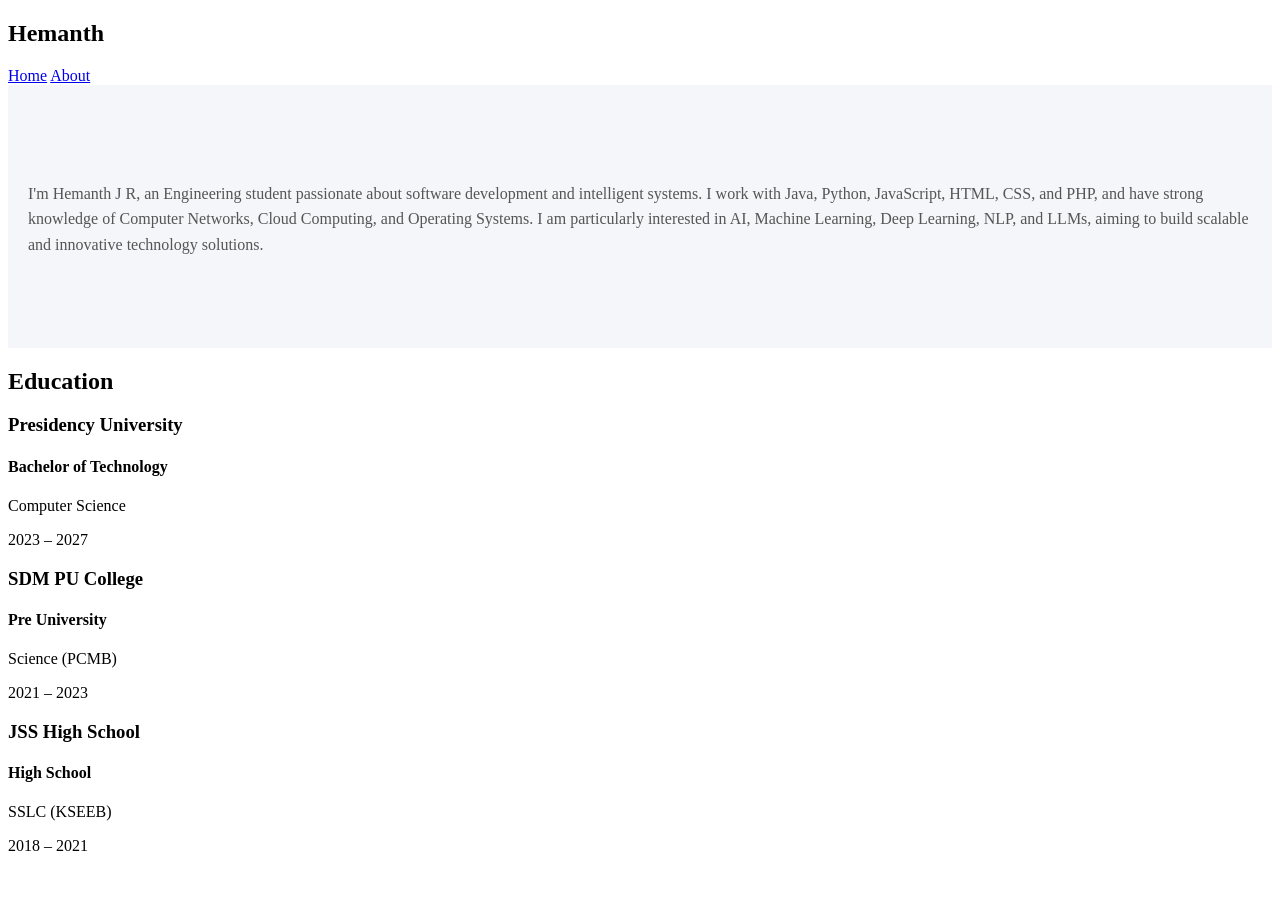
<file: portfolio/client/about.html>
<!DOCTYPE html>
<html lang="en">
<head>
    <meta charset="UTF-8">
    <title>Hemanth</title>
    <meta name="viewport" content="width=device-width, initial-scale=1.0">

    <link href="https://fonts.googleapis.com/css2?family=Poppins:wght@300;400;600&display=swap" rel="stylesheet">

    <style>
       .about {
    padding: 80px 20px;
    display: flex;
    justify-content: center;
    align-items: center;
    background: #f4f6f9;
}

.about-container {
    max-width: 700px;
    text-align: center;
}

.about h2 {
    font-size: 28px;
    margin-bottom: 15px;
    color: #333;
}

.about p {
    font-size: 16px;
    line-height: 1.6;
    color: #555;
    margin-bottom: 10px;
}

        }

.internship {
    padding: 80px 20px;
    background: #f4f6f9;
    text-align: center;
}

.internship h2 {
    font-size: 32px;
    margin-bottom: 40px;
}

.internship-grid {
    display: grid;
    grid-template-columns: repeat(auto-fit, minmax(280px, 1fr));
    gap: 25px;
    max-width: 1100px;
    margin: auto;
}

.internship-card {
    background: #ffffff;
    border-radius: 15px;
    padding: 20px;
    box-shadow: 0 4px 12px rgba(0,0,0,0.08);
    transition: 0.3s ease;
}

.internship-card:hover {
    transform: translateY(-10px);
}

.internship-card img {
    width: 100%;
    height: 180px;
    object-fit: cover;
    border-radius: 12px;
    margin-bottom: 15px;
}

.internship-card h3 {
    font-size: 18px;
    margin-bottom: 8px;
}

.internship-card p {
    font-size: 14px;
    color: #555;
    margin-bottom: 12px;
}

.internship-card a {
    display: inline-block;

    </style>
</head>

<body>

<!-- Navbar -->
<header>
    <h2>Hemanth</h2>
    <nav>
        <a href="index.html">Home</a>
        <a href="about.html">About</a>
    </nav>
</header>

<!-- Profile Information -->
    <section id="about" class="about">
    
    <p>
        I'm Hemanth J R, an Engineering student passionate about software development
        and intelligent systems. I work with Java, Python, JavaScript, HTML, CSS, and PHP,
        and have strong knowledge of Computer Networks, Cloud Computing, and Operating Systems.
        I am particularly interested in AI, Machine Learning, Deep Learning, NLP, and LLMs,
        aiming to build scalable and innovative technology solutions.
    </p>

</section>

<!-- Education -->
<section>
<div class="grid">
    <h2>Education</h2>
    <div class="card">
<h3> Presidency University </h3>
        <h4>Bachelor of Technology</h4>
        <p>Computer Science </p>
        <p>2023 – 2027</p>
    </div>

    <div class="card">
<h3> SDM PU College</h3>
        <h4>Pre University</h4>
        <p>Science (PCMB)</p>
        <p>2021 – 2023</p>
    </div>

 <div class="card">
<h3> JSS High School</h3>
        <h4>High School </h4>
        <p>SSLC (KSEEB)</p>
        <p>2018 – 2021</p>
    </div>


</section>
</file>
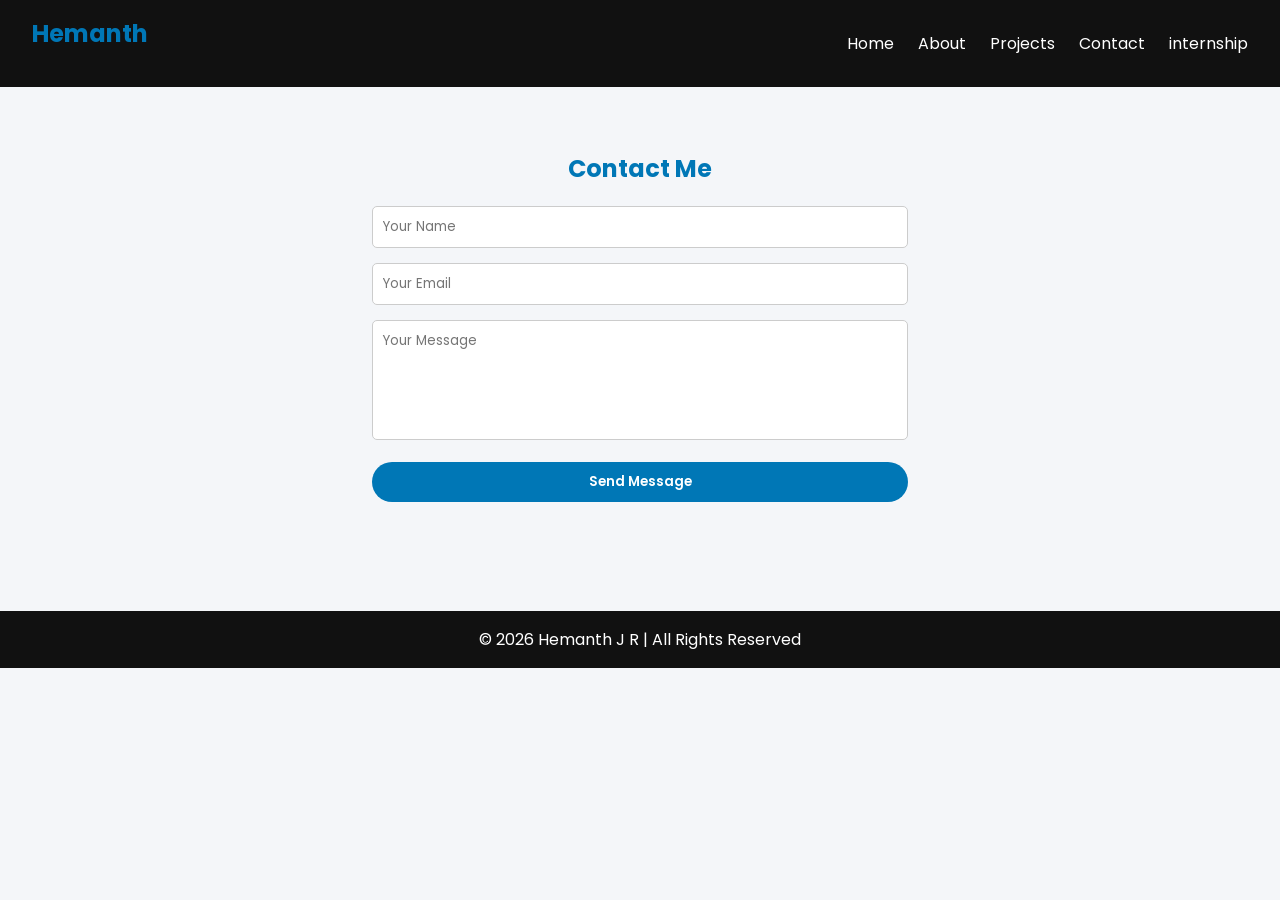
<file: portfolio/client/contact.html>
<!DOCTYPE html>
<html lang="en">
<head>
    <meta charset="UTF-8">
    <title>Contact | Hemanth</title>
    <meta name="viewport" content="width=device-width, initial-scale=1.0">

    <link href="https://fonts.googleapis.com/css2?family=Poppins:wght@300;400;600&display=swap" rel="stylesheet">

    <style>
        * {
            margin: 0;
            padding: 0;
            box-sizing: border-box;
            font-family: 'Poppins', sans-serif;
        }

        body {
            background: #f4f6f9;
            color: #333;
        }

        header {
            background: #111;
            color: white;
            padding: 1rem 2rem;
            display: flex;
            justify-content: space-between;
            align-items: center;
        }

        nav a {
            color: white;
            text-decoration: none;
            margin-left: 20px;
        }

        nav a:hover {
            color: #00adb5;
        }

        section {
            padding: 4rem 2rem;
            max-width: 600px;
            margin: auto;
        }

        h2 {
            text-align: center;
            margin-bottom: 20px;
            color: #0077b6;
        }

        .form-group {
            margin-bottom: 15px;
        }

        input, textarea {
            width: 100%;
            padding: 10px;
            border-radius: 5px;
            border: 1px solid #ccc;
        }

        textarea {
            resize: none;
            height: 120px;
        }

        button {
            width: 100%;
            padding: 10px;
            background: #0077b6;
            color: white;
            border: none;
            border-radius: 25px;
            cursor: pointer;
            font-weight: 600;
        }

        button:hover {
            background: #005f8a;
        }

        .message {
            margin-top: 15px;
            text-align: center;
            font-weight: 500;
        }

        footer {
            background: #111;
            color: white;
            text-align: center;
            padding: 1rem;
            margin-top: 30px;
        }
    </style>
</head>

<body>

<!-- Navbar -->
<header>
    <h2>Hemanth</h2>
    <nav>
        <a href="index.html">Home</a>
        <a href="about.html">About</a>
        <a href="projects.html">Projects</a>
        <a href="contact.html">Contact</a>
<a href="internship.html">internship</a>

    </nav>
</header>

<!-- Contact Section -->
<section>
    <h2>Contact Me</h2>

    <form id="contactForm">
        <div class="form-group">
            <input type="text" id="name" placeholder="Your Name" required>
        </div>

        <div class="form-group">
            <input type="email" id="email" placeholder="Your Email" required>
        </div>

        <div class="form-group">
            <textarea id="message" placeholder="Your Message" required></textarea>
        </div>

        <button type="submit">Send Message</button>
    </form>

    <div class="message" id="responseMessage"></div>
</section>

<!-- Footer -->
<footer>
    <p>© 2026 Hemanth J R | All Rights Reserved</p>
</footer>

<!-- JavaScript for API Connection -->
<script>
    const form = document.getElementById("contactForm");
    const responseMessage = document.getElementById("responseMessage");

    form.addEventListener("submit", async (e) => {
        e.preventDefault();

        const formData = {
            name: document.getElementById("name").value,
            email: document.getElementById("email").value,
            message: document.getElementById("message").value
        };

        try {
            const response = await fetch("http://localhost:5000/api/v1/contact", {
                method: "POST",
                headers: {
                    "Content-Type": "application/json"
                },
                body: JSON.stringify(formData)
            });

            const data = await response.json();

            if (response.ok) {
                responseMessage.style.color = "green";
                responseMessage.innerText = "Message sent successfully!";
                form.reset();
            } else {
                responseMessage.style.color = "red";
                responseMessage.innerText = data.message || "Something went wrong.";
            }

        } catch (error) {
            responseMessage.style.color = "red";
            responseMessage.innerText = "Server error. Please try again.";
        }
    });
</script>

</body>
</html>
</file>
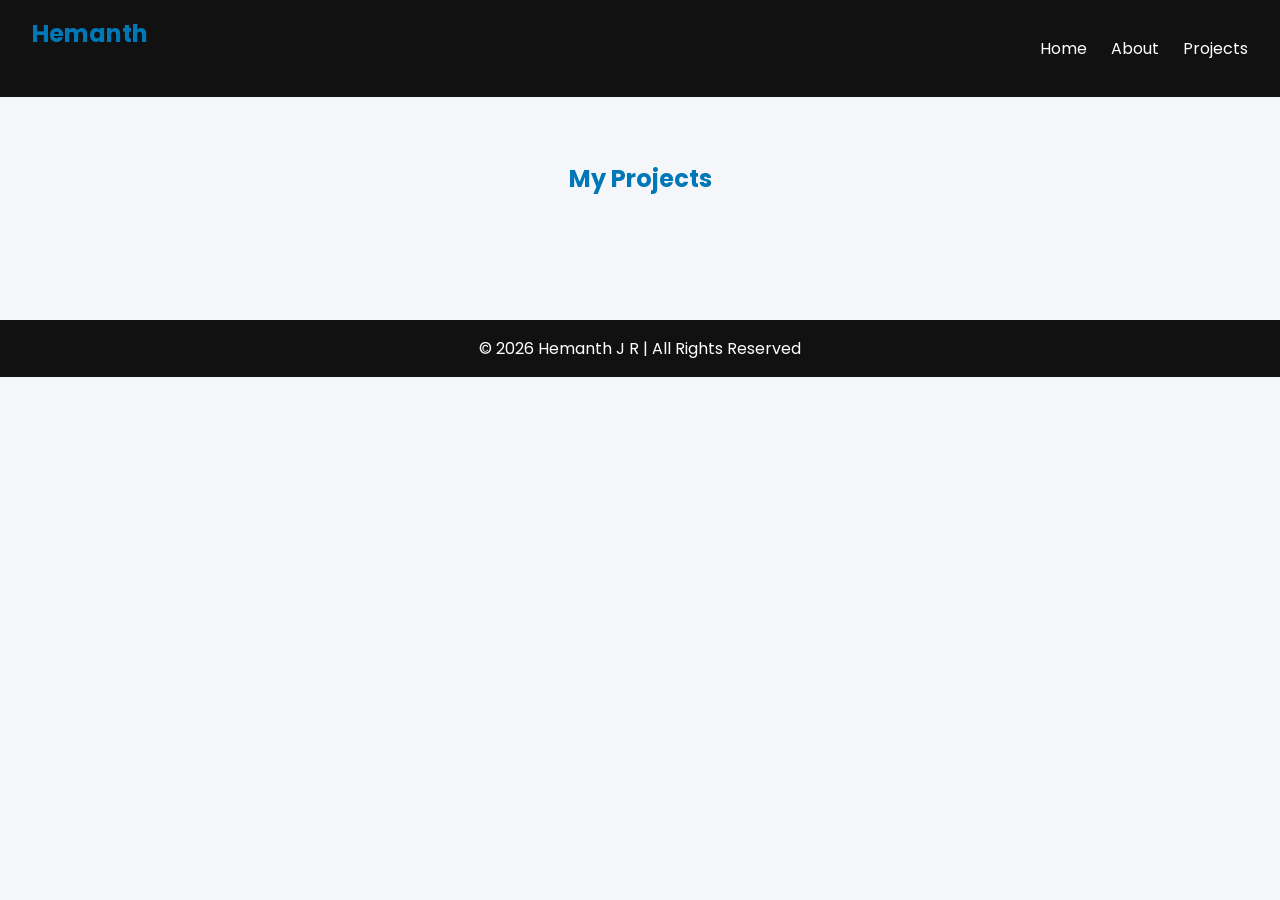
<file: portfolio/client/projects.html>
<!DOCTYPE html>
<html lang="en">
<head>
    <meta charset="UTF-8">
    <title>Projects | Hemanth</title>
    <meta name="viewport" content="width=device-width, initial-scale=1.0">

    <link href="https://fonts.googleapis.com/css2?family=Poppins:wght@300;400;600&display=swap" rel="stylesheet">

    <style>
        * {
            margin: 0;
            padding: 0;
            box-sizing: border-box;
            font-family: 'Poppins', sans-serif;
        }

        body {
            background: #f4f6f9;
            color: #333;
        }

        header {
            background: #111;
            color: white;
            padding: 1rem 2rem;
            display: flex;
            justify-content: space-between;
            align-items: center;
        }

        nav a {
            color: white;
            text-decoration: none;
            margin-left: 20px;
        }

        nav a:hover {
            color: #00adb5;
        }

        section {
            padding: 4rem 2rem;
            max-width: 1100px;
            margin: auto;
        }

        h2 {
            text-align: center;
            margin-bottom: 30px;
            color: #0077b6;
        }

        .projects-container {
            display: grid;
            grid-template-columns: repeat(auto-fit, minmax(280px, 1fr));
            gap: 20px;
        }

        .project-card {
            background: white;
            padding: 20px;
            border-radius: 10px;
            box-shadow: 0 4px 10px rgba(0,0,0,0.1);
        }

        .project-card h3 {
            margin-bottom: 10px;
        }

        .links a {
            display: inline-block;
            margin-right: 10px;
            margin-top: 10px;
            padding: 6px 12px;
            background: #0077b6;
            color: white;
            text-decoration: none;
            border-radius: 20px;
            font-size: 0.9rem;
        }

        footer {
            background: #111;
            color: white;
            text-align: center;
            padding: 1rem;
            margin-top: 30px;
        }
    </style>
</head>

<body>

<!-- Navbar -->
<header>
    <h2>Hemanth</h2>
    <nav>
        <a href="index.html">Home</a>
        <a href="about.html">About</a>
        <a href="projects.html">Projects</a>
    </nav>
</header>

<!-- Projects Section -->
<section>
    <h2>My Projects</h2>
    <div class="projects-container" id="projectsContainer">
        <!-- Dynamic project cards will appear here -->
    </div>
</section>

<!-- Footer -->
<footer>
    <p>© 2026 Hemanth J R | All Rights Reserved</p>
</footer>

<!-- JavaScript to Fetch API -->
<script>
    async function fetchProjects() {
        try {
            const response = await fetch("http://localhost:5000/api/v1/projects");
            const projects = await response.json();

            const container = document.getElementById("projectsContainer");

            projects.forEach(project => {
                const card = document.createElement("div");
                card.className = "project-card";

                card.innerHTML = `
                    <h3>${project.title}</h3>
                    <p>${project.description}</p>
                    <div class="links">
                        <a href="${project.githubLink}" target="_blank">GitHub</a>
                        <a href="${project.liveLink}" target="_blank">Live Demo</a>
                    </div>
                `;

                container.appendChild(card);
            });

        } catch (error) {
            console.error("Error fetching projects:", error);
        }
    }

    fetchProjects();
</script>

</body>
</html>
</file>
